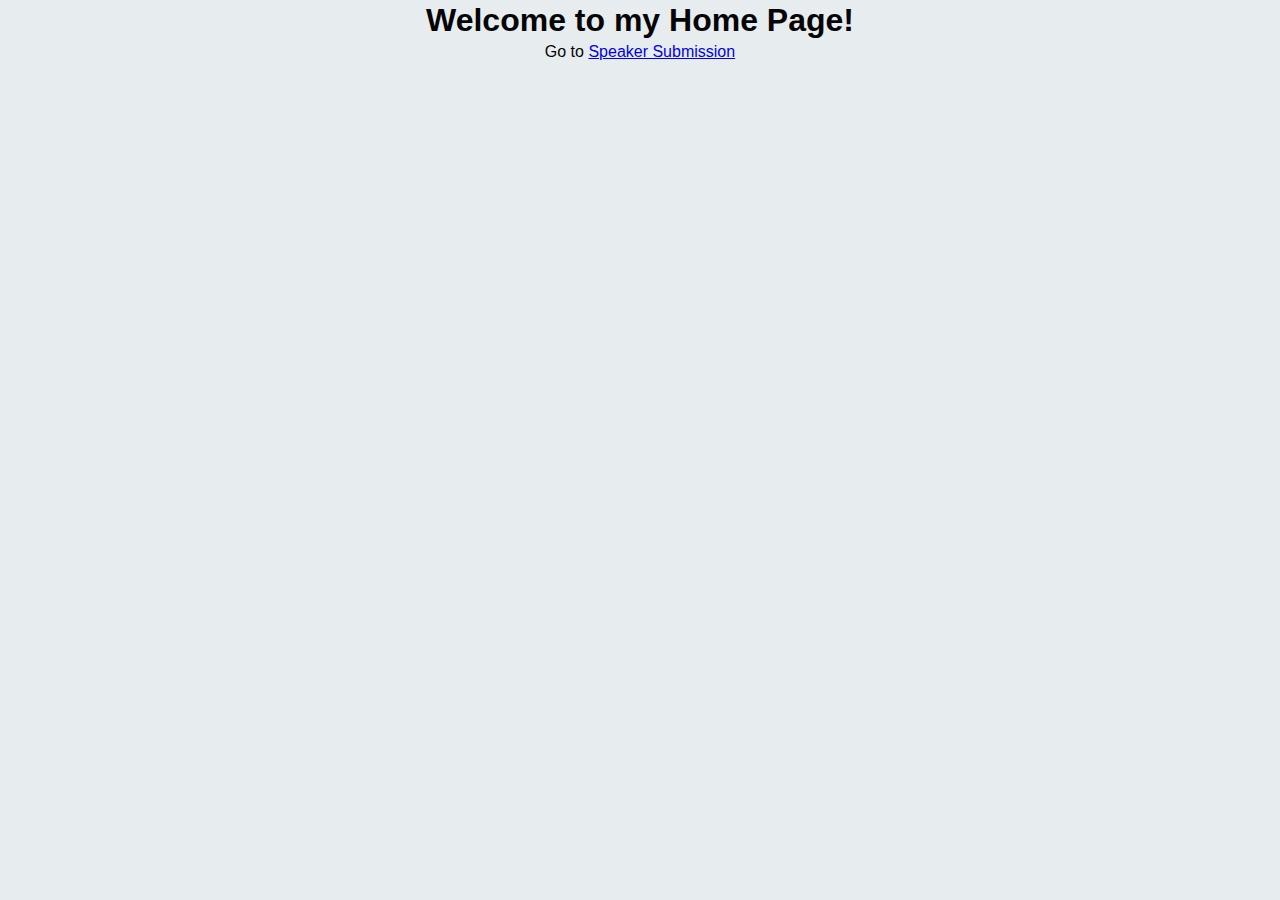
<file: index.html>
<!DOCTYPE html>
<html lang="en">
<head>
    <meta charset="UTF-8">
    <meta name="viewport" content="width=device-width, initial-scale=1.0">
    <title>My Home Page</title>
    <link rel="stylesheet" href="style.css"/>
</head>
<body>
    <h1>
        Welcome to my Home Page!
    </h1>

    <p>
        Go to <a href = "speaker-submission.html"> Speaker Submission</a>
    </p>
</body>
</html>
</file>
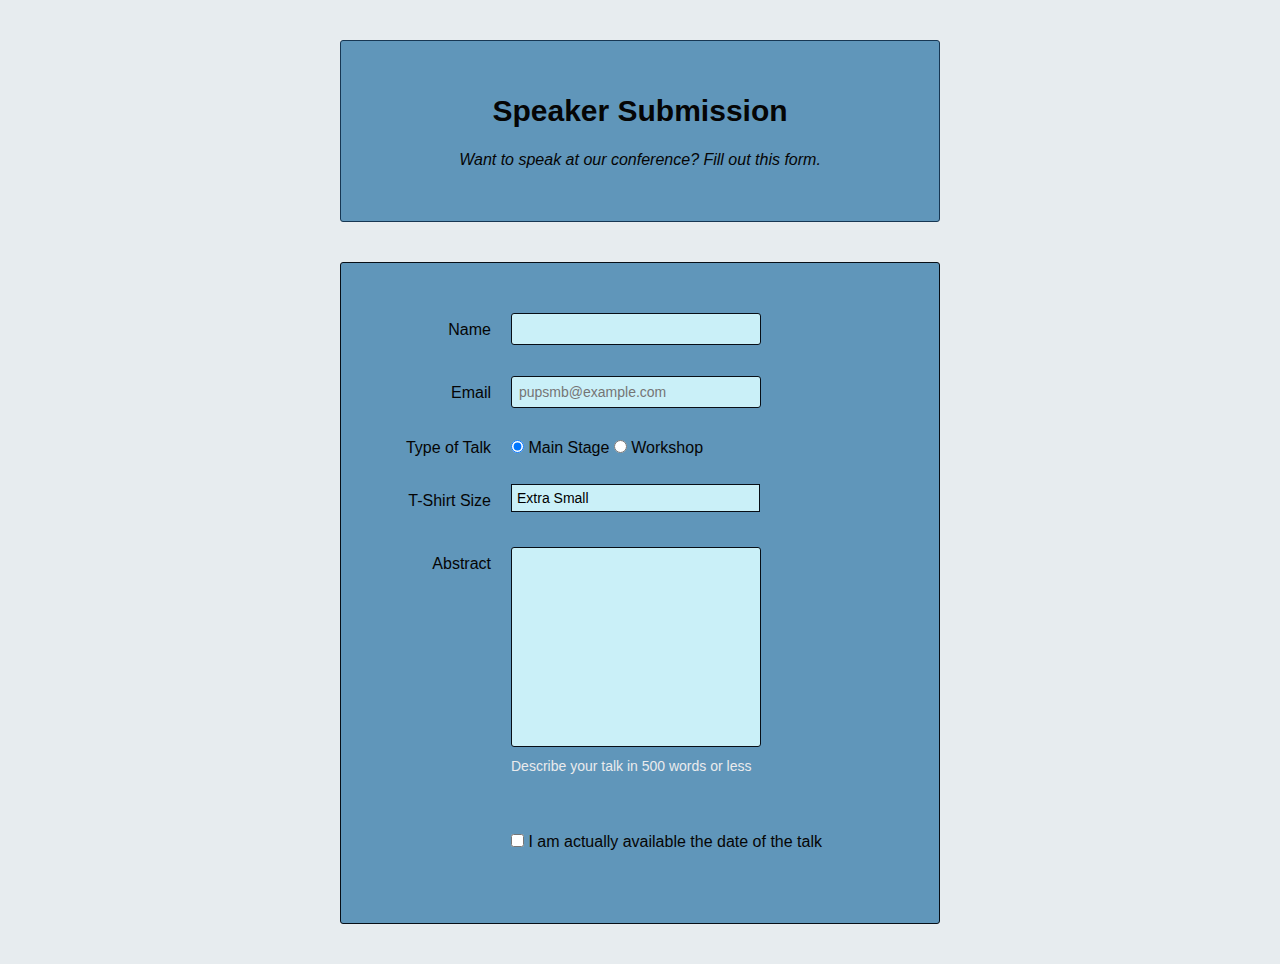
<file: Speaker-submission.html>
<!DOCTYPE html>
<html lang="en">
<head>
    <meta charset="UTF-8">
    <meta name="viewport" content="width=device-width, initial-scale=1.0">
    <title>Speaker Submission</title>
    <link rel = "stylesheet" href="style.css"/>
</head>
<body>
        <header class ='speaker-form-header'>
            <h1>
                Speaker Submission
            </h1>
            <p>
                <em> Want to speak at our conference? Fill out this form.</em>
            </p>
        </header>
        <form 
        action=''method='get'class='speaker-form'>
        <div class='form-row'>
             <label for='full-name'>Name</label>
            <input id='full-name'name='full-name'type='text'>
        </div>
        <div class='form-row'> 
            <label for='email'>Email</label>
            <input id='email'
                   name='email'
                   type='email'
                   placeholder='pupsmb@example.com'/>
                   
        </div>

        <fieldset class = 'legacy-form-row'>
            <legend>Type of Talk</legend>
            <input id = 'talk-type-1'
                   name = 'talk-type'
                   type = 'radio'
                   value = 'Main Stage'
            checked/>

            <label for = 'talk-type-1' class = 'radio'>Main Stage</label>

            <input id = 'talk-type-2'
                   name = 'talk-type'
                   type = 'radio'
                   value = 'Workshop'/>

           <label for = 'talk-type-2' class = 'radio'>Workshop</label>

            
        </fieldset>

        <div class='form-row'>
            <label for='t-shirt'>T-Shirt Size</label>
            <select id='t-shirt' name='t-shirt'>
            <option value='xs'>Extra Small</option>
            <option value='s'>Small</option>
            <option value='m'>Medium</option>
            <option value='l'>Large</option>
            </select>
            </div>

        <div class='form-row'>
            <label for='abstract'>Abstract</label>
            <textarea id='abstract' name='abstract'></textarea>
            <div class='instructions'>Describe your talk in 500 words or less</div>
            </div>

            <div class='form-row'>
                <label class='checkbox-label' for='available'>
                <input id='available' name='available' type='checkbox' value='is-available'/>
                <span>I am actually available the date of the talk</span>
                </label>
                </div>
    </form>
   

</body>
</html>
</file>
<file: style.css>
*{
    margin: 0;
    padding: 0;
    box-sizing: border-box;
}

body{
    color: #050505;
    background-color: #e7ecef;
    
    font-family: "Helvetica", "Arial", sans-serif;
    font-size: 16px;
    line-height:1.3;
    
    display: flex;
    flex-direction: column;
    align-items: center;
}

.speaker-form-header {
    text-align: center;
    background-color: #6096ba;
    border: 1px solid #173753;
    border-radius: 3px;

    width: 80%;
    margin: 40px 0;
    padding: 50px;


}

.speaker-form-header h1 {
font-size: 30px;
margin-bottom: 20px;
}

.speaker-form {
    background-color: #6096ba;
    border: 1px solid #070e16;
    border-radius: 3px;

    width: 80%;
    padding: 50px;
    margin: 0 0 40px 0;
}

.form-row{
    margin-bottom: 40px;
    display: flex;
    justify-content: flex-start;
    flex-direction: column;
    flex-wrap: wrap;
}

.form-row label {
    margin-bottom: 15px;
    }
    

.form-row input[type='text'], 
.form-row input[type='email']
{
    background-color: #caf0f8;
    border: 1px solid #070e16;
    border-radius: 3px;
    width: 100%;
    padding: 7px;
    font-size: 14px;
}


.legacy-form-row {
    border: none;
    margin-bottom: 40px;
}

.legacy-form-row legend {
    margin-bottom: 15px;
}

.legend-form-row .radio-label {
    display: block;
    font-size: 14px;
    padding: 0 20px 0 10px;
}

.legacy-form-row input[type="radio"] {
    margin-top: 2px;
}

.legacy-form-row .radio-label , 
.legacy-form-row input[type="radio"] {
    float: center;
}

@media only screen and (min-width: 700px) {
    .speaker-form-header,
    .speaker-form {
        width: 600px;
    }
    .form-row {
        flex-direction: row;
        align-items: flex-start; /* To avoid stretching */
        margin-bottom: 20px;
        height: initial;
    }
    .form-row input[type='text'],
    .form-row input[type='email'],
    .form-row select,
    .form-row textarea {
        width: 250px;
        height: initial;
    }
    .form-row label {
        text-align: right;
        width: 120px;
        margin-top: 7px;
        padding-right: 20px;
    }
    .legacy-form-row {
        margin-bottom: 10px;
    }
    .legacy-form-row legend {
        width: 120px;
        text-align: right;
        padding-right: 20px;
    }
    .legacy-form-row legend {
        float: left;
    }
    .for-row input[type='text']:invalid,
    .form-row input[type='email']:invalid
    {
        border: 1px solid #D55C5F;
        color: #D55C5F;
        box-shadow: none;
    }
    
    .form-row select
     {  
        width: 50%; 
        padding: 5px;
        font-size: 14px;
        -webkit-appearance: none;
        background-color: #caf0f8;
        border: 1px solid #070e16;
    }
    .form-row textarea 
    {
        font-family: 'Helvetica', 'Arial', sans-serif; 
        font-size: 14px;
        
        background-color: #caf0f8;
        border: 1px solid #070e16;
        border-radius: 3px;
        
        min-height: 200px;
        margin-bottom: 10px;
        padding: 7px;
        resize: none;
    }
    .form-row .instructions 
    {   color: #eaebed;
        font-size: 14px;
        margin-bottom: 30px;
        margin-left: 120px; 
       
    }
    .form-row .checkbox-label 
    {
        margin-bottom: 0;
        
    }
    .form-row .checkbox-label{
        margin-left: 120px;
        width: auto;
       
        
    }
}
</file>
